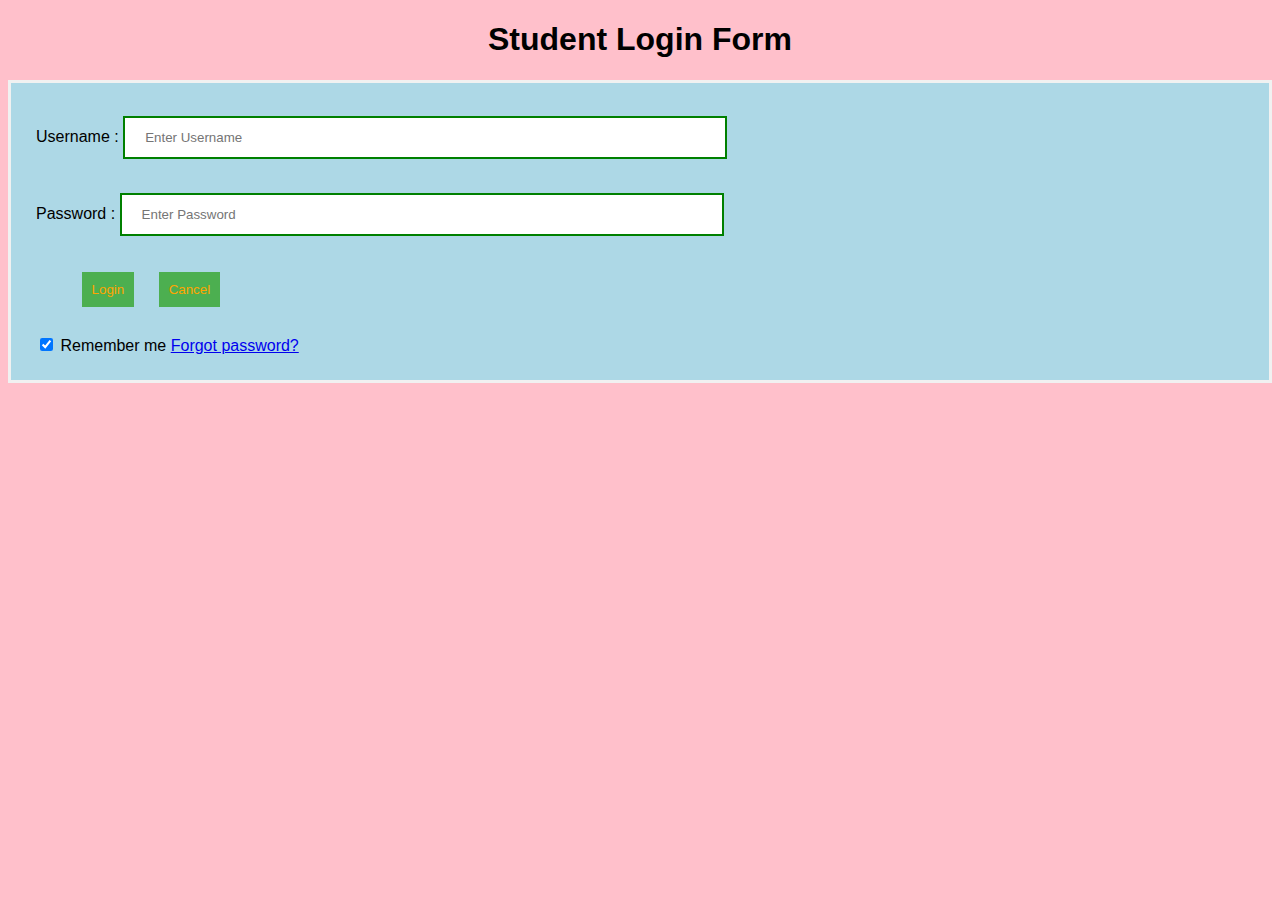
<file: index.html>
<!DOCTYPE html> 
<hmtl> 
<head> 
<meta name="viewport" content="width=device-width, initial-scale=1"> 
<title> Login Page </title> 
<link rel="stylesheet" type="text/css" href="style.css"> 

</head> 
<body> 
<h1> Student Login Form </h1> 
<form action="login.php" method="post"> 
<div class="container"> 
<label>Username : </label> 
<input type="text" placeholder="Enter Username" name="uname" required> 
<br/><br/> 
<label>Password : </label> 
<input type="password" placeholder="Enter Password" name="pwd" required> 
<br/><br/> 
&nbsp; &nbsp; &nbsp; &nbsp; 
<button type="submit">Login</button> 
<button type="reset" class="cancelbtn"> Cancel</button> 
<br/><br/> 
<input type="checkbox" checked="checked"> Remember me 
<a href="#"> Forgot password? </a> 
</div> 
</form> 
</body> 
</hmtl>
</file>
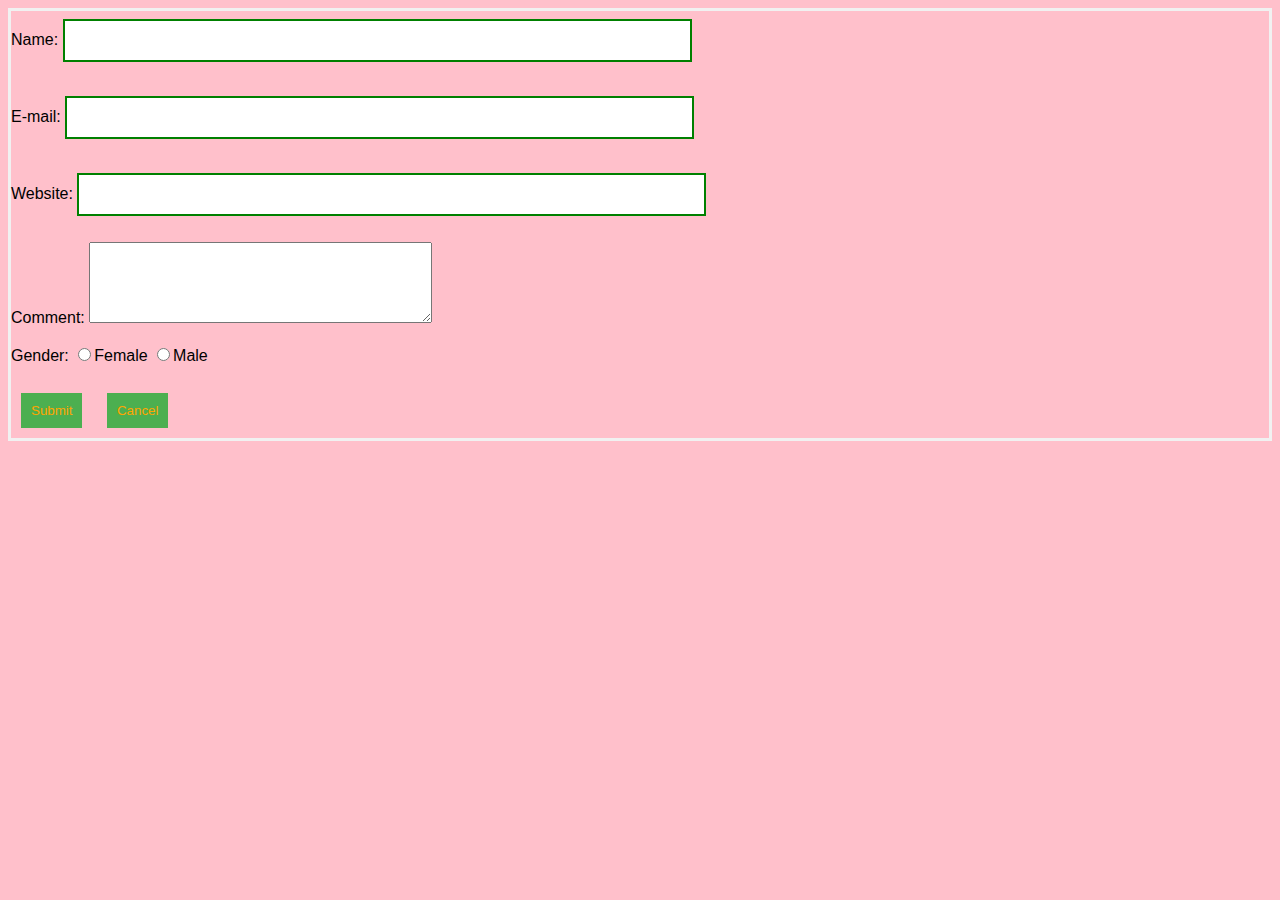
<file: validate.html>
<html> 
<head> 
<link rel="stylesheet" type="text/css" href="validate.css"> 
</head> 
<body> 
<form action="validate.php" method="post"> 
Name: <input type="text" name="name" > 
<br/><br/> 
E-mail: <input type="text" name="email" > 
<br/><br/> 
Website: <input type="text" name="website"> 
<br/><br/> 
Comment: <textarea name="comment" rows="5" cols="40"></textarea> 
<br/><br/> 
Gender: 
<input type="radio" name="gender" value="female">Female 
<input type="radio" name="gender" value="male">Male 
<br/><br/> 
<button name="submit">Submit</button> 
<button type="reset" name="reset">Cancel</button> 
</form> 
</body> 
</html>
</file>
<file: style.css>
Body { 
    font-family: Calibri, Helvetica, sans-serif; 
    background-color: pink; 
    } 
    .form
    {
        background-color: rgb(139, 187, 134);
        
    }
    button { 
    background-color: #4CAF50; 
    width: auto; 
    color: orange; 
    padding: 10px; 
    margin: 10px 10px; 
    border: none; 
    cursor: pointer; 
    position: relative; 
    } 
    form { 
    border: 3px solid #f1f1f1; 
    } 
    input[type=text], input[type=password] { 
    width: 50%; 
    margin: 8px 0; 
    padding: 12px 20px; 
    display: inline-block; 
    border: 2px solid green; 
    box-sizing: border-box ; 
    position: relative; 
    } 
    input[type=radio]{ 
    display: inline-block; 
    } 
    button:hover { 
    opacity: 0.7; 
    } 
    .break-point::before { 
    content: "hiddentext"; 
    font-size: 0; 
    display: block; 
    line-height: 0; 
    } 
    .break-point::after { 
    content: "hiddentext"; 
    font-size: 0; 
    display: block; 
    line-height: 0; 
    } 
    .container { 
    padding: 25px; 
    background-color: lightblue; 
    } 
    h1 { 

        text-align: center; 
    }
</file>
<file: validate.css>
Body { 
    font-family: Calibri, Helvetica, sans-serif; 
    background-color: pink; 
    } 
    button { 
    background-color: #4CAF50; 
    width: auto; 
    color: orange; 
    padding: 10px; 
    margin: 10px 10px; 
    border: none; 
    cursor: pointer; 
    position: relative; 
    
    } 
    form { 
    border: 3px solid #f1f1f1; 
    } 
    input[type=text], input[type=password] { 
    width: 50%; 
    margin: 8px 0; 
    padding: 12px 20px; 
    display: inline-block; 
    border: 2px solid green; 
    box-sizing: border-box ; 
    position: relative; 
    
    } 
    input[type=radio]{ 
    display: inline-block; 
    } 

    button:hover { 
        opacity: 0.7; 
        } 
        .break-point::before { 
        content: "hiddentext"; 
        font-size: 0; 
        display: block; 
        line-height: 0; 
        } 
        .break-point::after { 
        content: "hiddentext"; 
        font-size: 0; 
        display: block; 
        line-height: 0; 
        } 
        .container { 
        padding: 25px; 
        background-color: lightblue; 
        } 
        h1 { 
        
        text-align: center; 
        }
</file>
